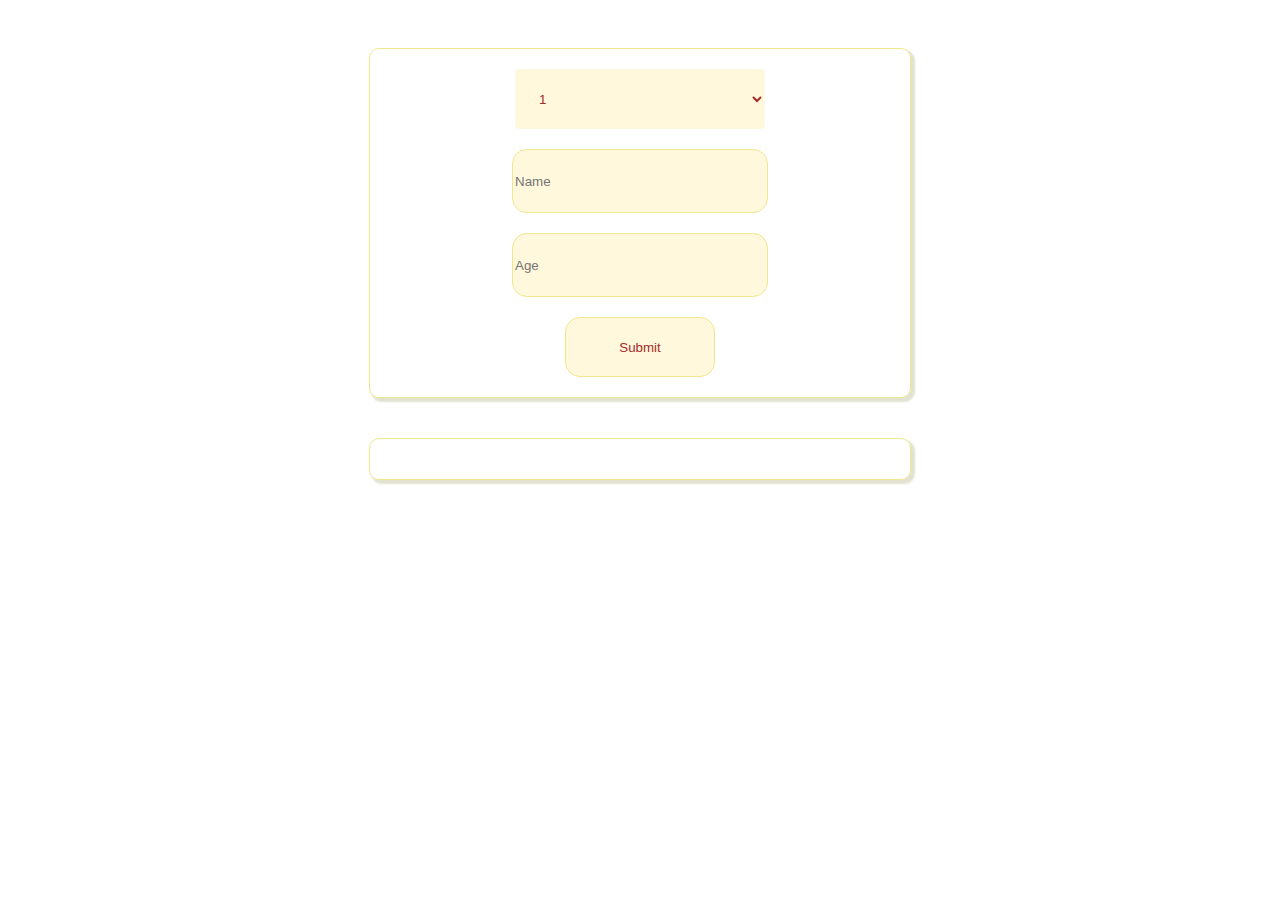
<file: index.html>
<!DOCTYPE html>
<html lang="en">

<head>
  <meta charset="UTF-8">
  <meta http-equiv="X-UA-Compatible" content="IE=edge">
  <meta name="viewport" content="width=device-width, initial-scale=1.0">
  <title>Тест</title>
  <meta name="description" content="lorem ipsum">
  <link href="https://cdn.jsdelivr.net/npm/bootstrap@5.1.3/dist/css/bootstrap.min.css" rel="stylesheet"
    integrity="sha384-1BmE4kWBq78iYhFldvKuhfTAU6auU8tT94WrHftjDbrCEXSU1oBoqyl2QvZ6jIW3" crossorigin="anonymous">
  <link rel="stylesheet" href="form.css">

</head>

<body>
    <div class="root">
    <form class="form">
        <select class="form__select" id="number" name="number">
          <option value="1">1</option>
          <option value="2">2</option>
          <option value="3">3</option>
          <option value="4">4</option>
          <option value="5">5</option>
        </select>
        <input required class="form__input form__input-one" type="text" placeholder="Name">
        <input required class="form__input form__input-two" type="number" placeholder="Age">
        <input class="form__submit" type="submit" value="Submit">
      </form>
      <div class="result">

      </div>
    </div>
  <script src="https://code.jquery.com/jquery-3.6.0.slim.js"
    integrity="sha256-HwWONEZrpuoh951cQD1ov2HUK5zA5DwJ1DNUXaM6FsY=" crossorigin="anonymous"></script>
  <script src="https://cdn.jsdelivr.net/npm/bootstrap@5.1.3/dist/js/bootstrap.bundle.min.js"
    integrity="sha384-ka7Sk0Gln4gmtz2MlQnikT1wXgYsOg+OMhuP+IlRH9sENBO0LRn5q+8nbTov4+1p"
    crossorigin="anonymous"></script>
  <script src="form.js"></script>
</body>
</html>
</file>
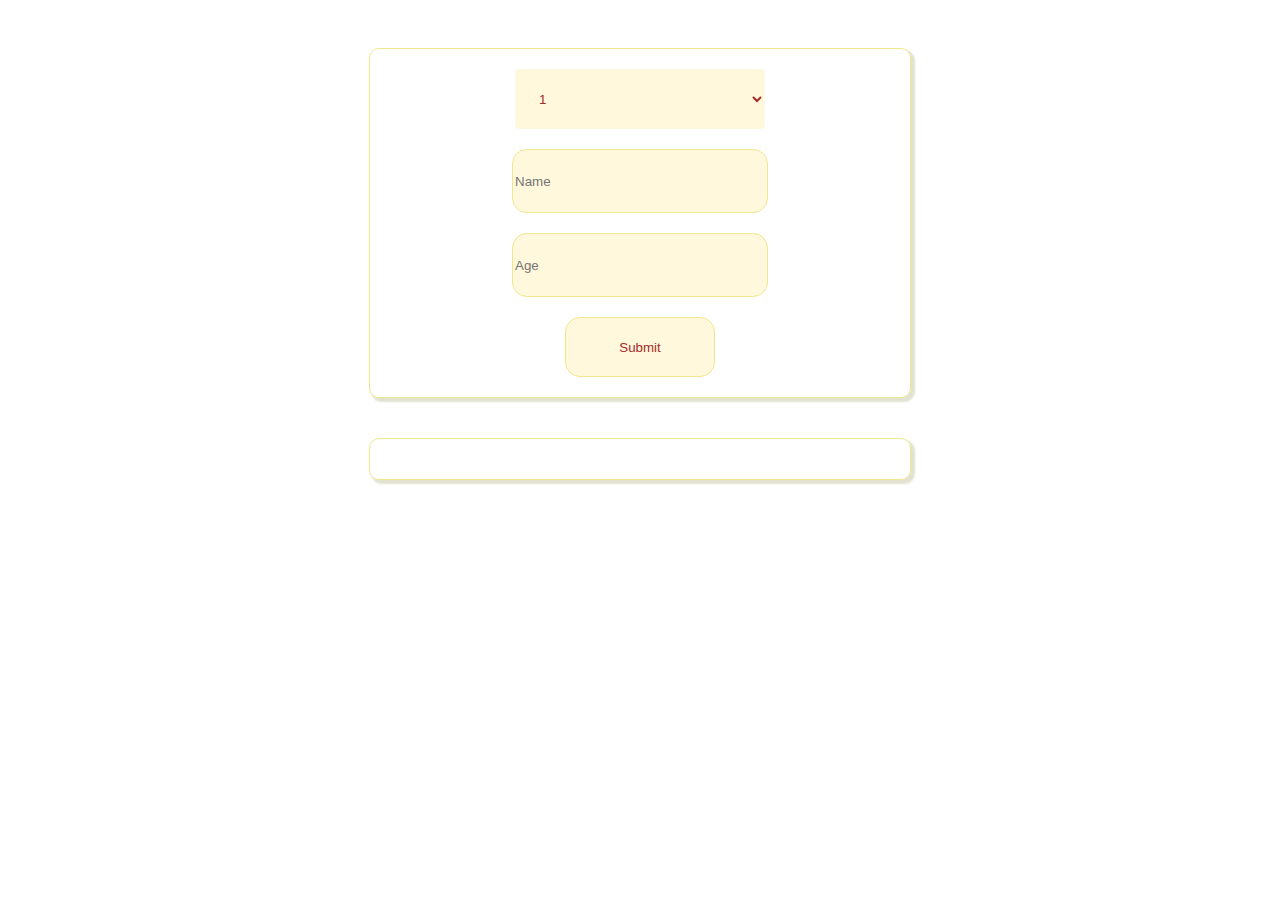
<file: form.html>
<!DOCTYPE html>
<html lang="en">

<head>
  <meta charset="UTF-8">
  <meta http-equiv="X-UA-Compatible" content="IE=edge">
  <meta name="viewport" content="width=device-width, initial-scale=1.0">
  <title>Тест</title>
  <meta name="description" content="lorem ipsum">
  <link href="https://cdn.jsdelivr.net/npm/bootstrap@5.1.3/dist/css/bootstrap.min.css" rel="stylesheet"
    integrity="sha384-1BmE4kWBq78iYhFldvKuhfTAU6auU8tT94WrHftjDbrCEXSU1oBoqyl2QvZ6jIW3" crossorigin="anonymous">
  <link rel="stylesheet" href="form.css">

</head>

<body>
    <div class="root">
    <form class="form">
        <select class="form__select" id="number" name="number">
          <option value="1">1</option>
          <option value="2">2</option>
          <option value="3">3</option>
          <option value="4">4</option>
          <option value="5">5</option>
        </select>
        <input required class="form__input form__input-one" type="text" placeholder="Name">
        <input required class="form__input form__input-two" type="number" placeholder="Age">
        <input class="form__submit" type="submit" value="Submit">
      </form>
      <div class="result">

      </div>
    </div>
  <script src="https://code.jquery.com/jquery-3.6.0.slim.js"
    integrity="sha256-HwWONEZrpuoh951cQD1ov2HUK5zA5DwJ1DNUXaM6FsY=" crossorigin="anonymous"></script>
  <script src="https://cdn.jsdelivr.net/npm/bootstrap@5.1.3/dist/js/bootstrap.bundle.min.js"
    integrity="sha384-ka7Sk0Gln4gmtz2MlQnikT1wXgYsOg+OMhuP+IlRH9sENBO0LRn5q+8nbTov4+1p"
    crossorigin="anonymous"></script>
  <script src="form.js"></script>
</body>
</html>
</file>
<file: form.css>
.root {
    display: flex;
    justify-content: center;
    align-items: center;
    flex-direction: column;
}

.form {
    width: 500px;
    margin-top: 40px;
    border: 1px solid khaki;
    border-radius: 10px;
    padding: 20px;
    display: flex;
    flex-direction: column;
    align-items: center;
    justify-content: center;
    box-shadow: 3px 3px 2px 1px rgba(103, 112, 18, 0.2);
}

.form__select {
    width: 250px;
    height: 60px;
    padding: 16px 20px;
    border: none;
    border-radius: 4px;
    background-color: cornsilk;
    color: brown;
    outline: khaki;
}

.form__input {
    margin-top: 20px;
    width: 250px;
    height: 60px;
    border-radius: 15px;
    background-color: cornsilk;
    border: 1px solid khaki;
    outline: khaki;
}

.form__submit {
    margin-top: 20px;
    width: 150px;
    height: 60px;
    border-radius: 15px;
    background-color: cornsilk;
    border: 1px solid khaki;
    color: brown;
}

.result {
    width: 500px;
    margin-top: 40px;
    border: 1px solid khaki;
    border-radius: 10px;
    padding: 20px;
    box-shadow: 3px 3px 2px 1px rgba(103, 112, 18, 0.2);
}
</file>
